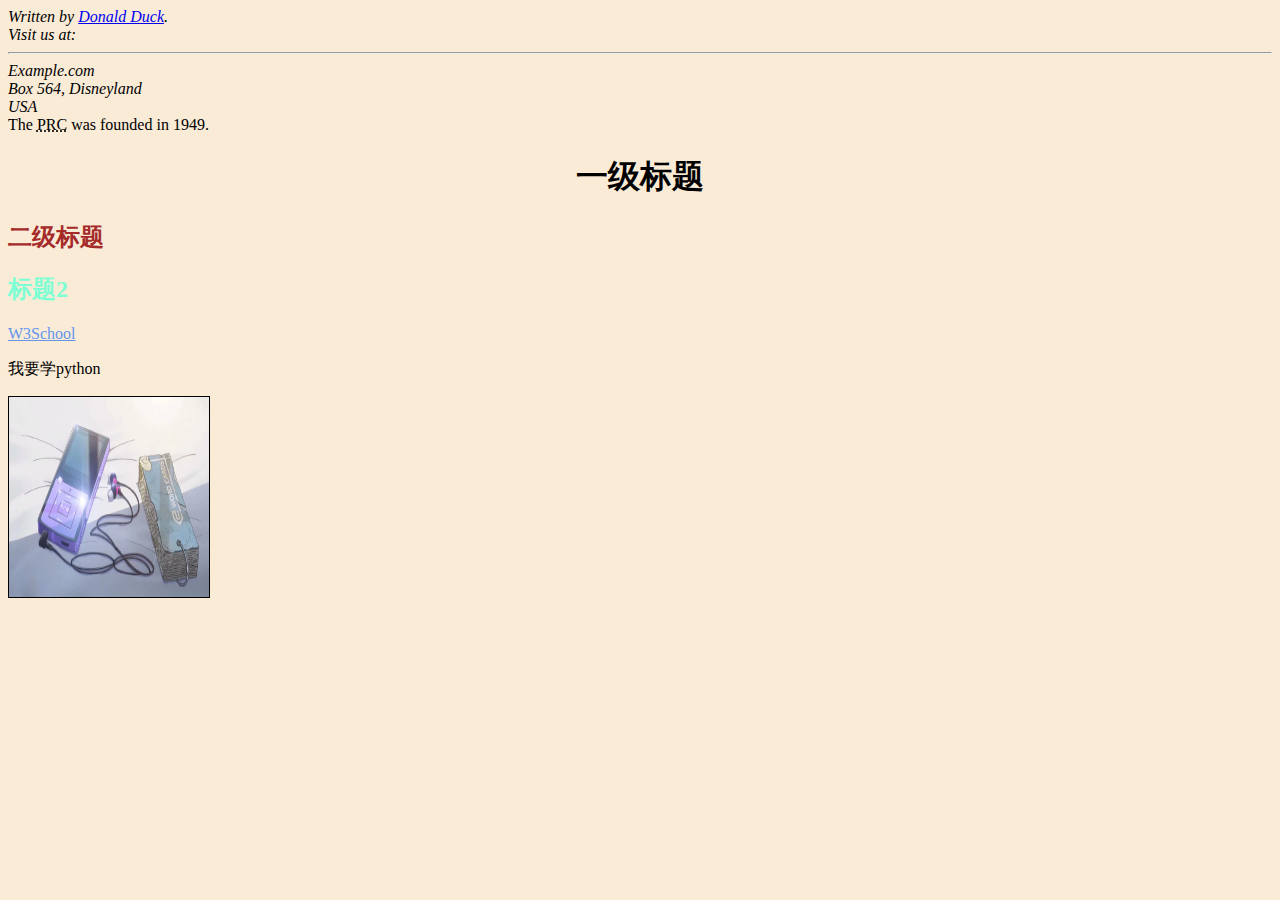
<file: Weblearning/index.html>
<!DOCTYPE html>
<html lang="en">
<head>
    <meta charset="UTF-8">
    <title>HTML基础</title>
    <link rel="stylesheet" type="text/css" href="mystyle.css">
    <style type="text/css">
        h2{
            color: brown;
        }
    </style>
</head>
    <! 这是一段注释-->
<body bgcolor="#faebd7">
    <address>
        Written by <a href="mailto:webmaster@example.com">Donald Duck</a>.<br>
        Visit us at:<br>
        <hr />
        Example.com<br>
        Box 564, Disneyland<br>
        USA
    </address>
    The <abbr title="People's Republic of China">PRC</abbr> was founded in 1949.
    <h1 align="center">一级标题</h1>
    <h2>二级标题</h2>
    <h2 style="color: aquamarine;">标题2</h2>
    <a href="http://www.w3school.com.cn" target="_blank" style="color: cornflowerblue">W3School</a>
    <p>我要学python</p>
    <img src="images/imag.jpg" alt="图片丢失" border="1" width="200" height="200">
</body>
</html>
</file>
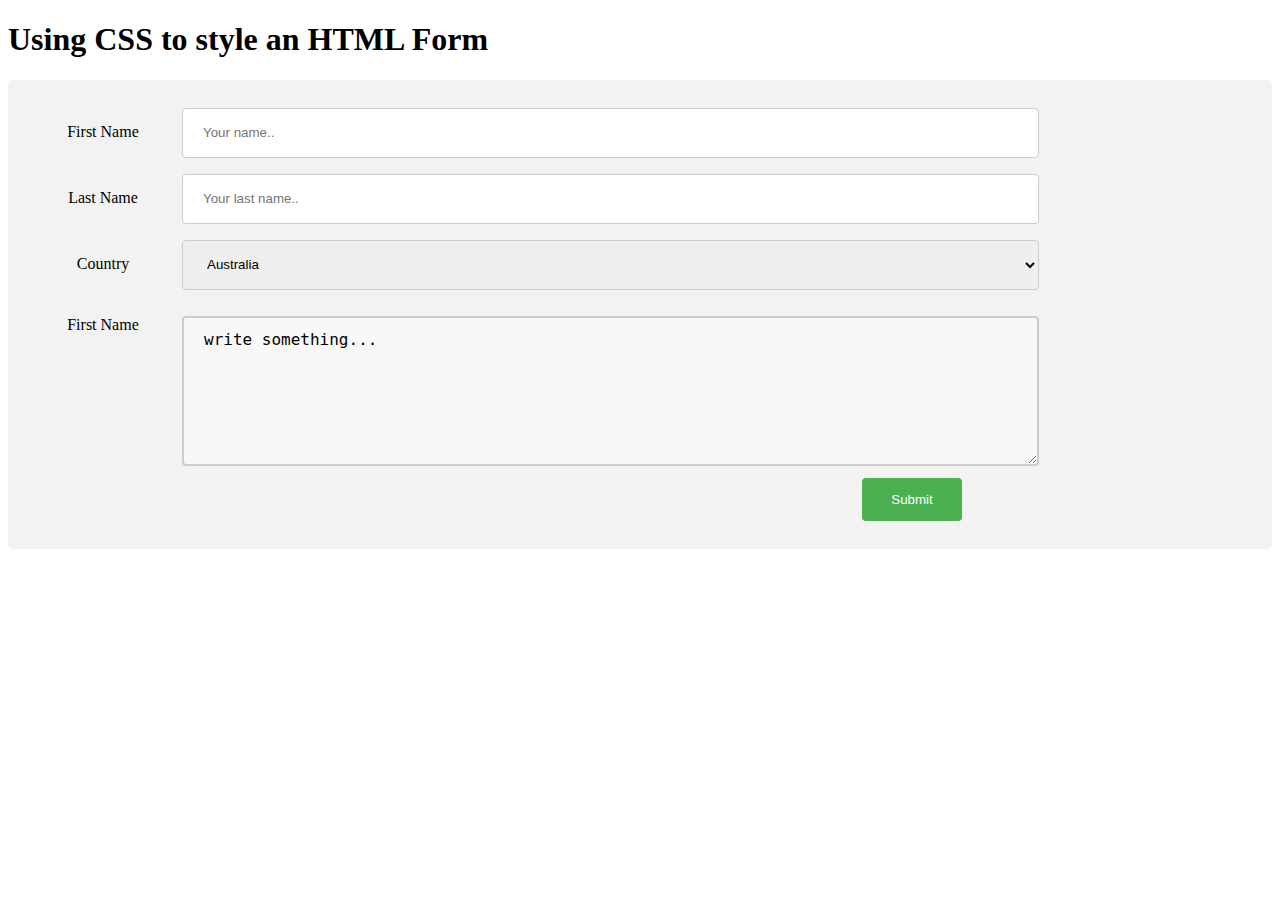
<file: Weblearning/demo01.html>
<!DOCTYPE html>
<html lang="en">
<head>
    <meta charset="UTF-8">
    <title>Title</title>
    <style>
        .container{
            overflow: hidden;
        }
        input[type=text], select {
            width: 70%;
            padding: 12px 20px;
            margin: 8px 0;
            display: inline-block;
            border: 1px solid #ccc;
            border-radius: 4px;
            box-sizing: border-box;
            height: 50px;
        }

        input[type=submit] {
            background-color: #4CAF50;
            color: white;
            padding: 14px 20px;
            margin: 8px 290px;
            border: none;
            border-radius: 4px;
            cursor: pointer;
            width: 100px;
            float: right;
        }

        input[type=submit]:hover {
            background-color: #45a049;
        }

        div {
            border-radius: 5px;
            background-color: #f2f2f2;
            padding: 20px;
        }

        label{
            cursor: pointer;
            height: 50px;
            display: inline-block;
            line-height: 50px;
            text-align: center;
            width: 150px;
        }

        textarea {
            width: 70%;
            height: 150px;
            padding: 12px 20px;
            box-sizing: border-box;
            border: 2px solid #ccc;
            border-radius: 4px;
            background-color: #f8f8f8;
            font-size: 16px;

        }
        .texta{
            cursor: pointer;
            height: 50px;
            display: inline-block;
            text-align: center;
            width: 150px;
            vertical-align: top;
        }
    </style>
</head>
<body>
    <h1>Using CSS to style an HTML Form</h1>

    <div class="container">
        <form action="/action_page.php">
            <label for="fname">First Name</label>
            <input type="text" id="fname" name="firstname" placeholder="Your name..">
            <br>
            <label for="lname">Last Name</label>
            <input type="text" id="lname" name="lastname" placeholder="Your last name..">
            <br>
            <label for="country">Country</label>
            <select id="country" name="country">
                <option value="australia">Australia</option>
                <option value="canada">China</option>
                <option value="usa">USA</option>
            </select>
            <br>
            <br>
            <span class="texta">First Name</span>
            <textarea class="textarea">write something...</textarea>
            <br>
            <input type="submit" value="Submit">
        </form>
    </div>

</body>
</html>
</file>
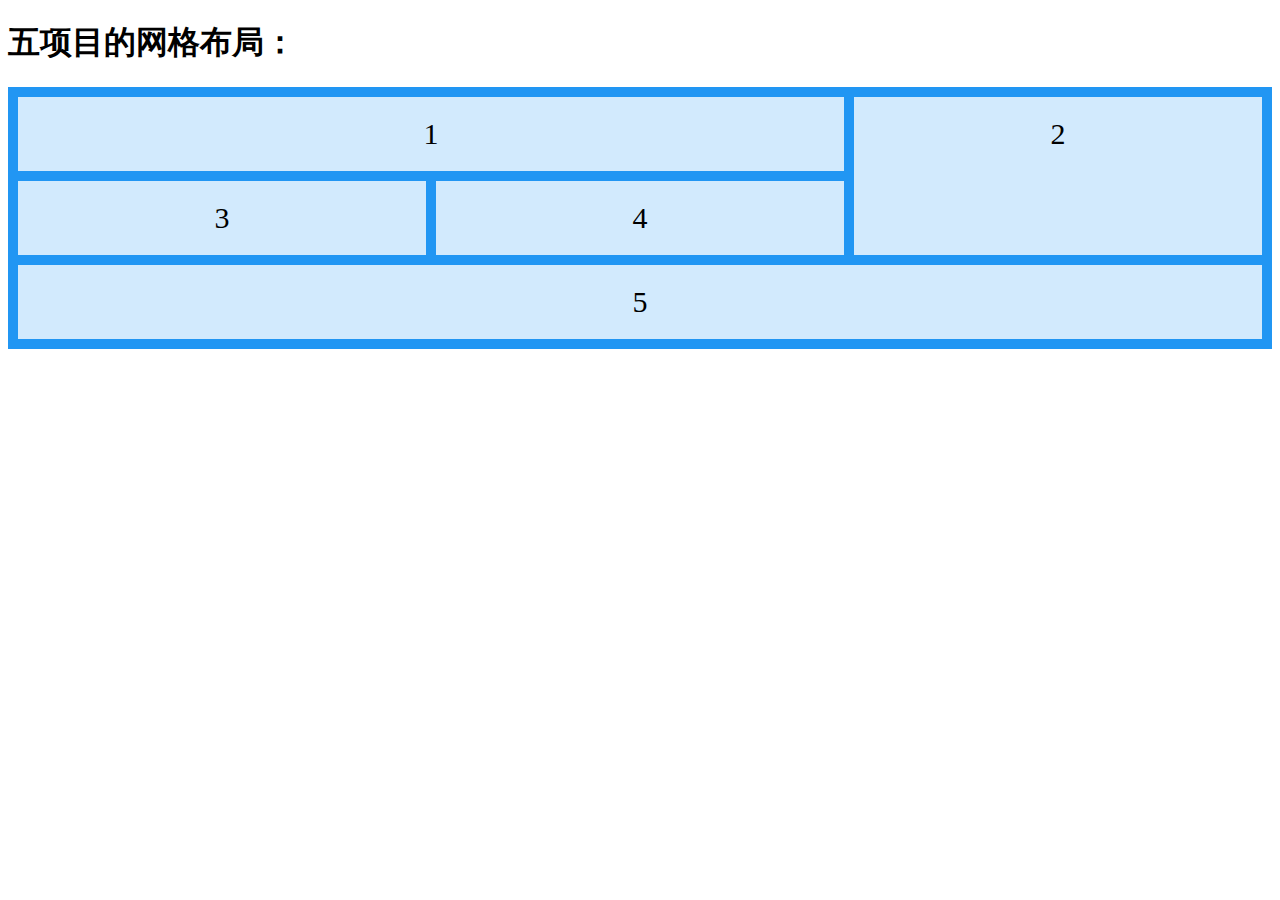
<file: Weblearning/demo02.html>
<!DOCTYPE html>
<html lang="en">
<head>
    <meta charset="UTF-8">
    <title>Title</title>
    <style>
        .grid-container {
            display: grid;
            grid-template-columns: auto auto auto;
            grid-gap: 10px;
            background-color: #2196F3;
            padding: 10px;
        }

        .grid-container > div {
            background-color: rgba(255, 255, 255, 0.8);
            text-align: center;
            padding: 20px 0;
            font-size: 30px;
        }

        .item1{
            grid-column-start: 1;
            grid-column-end: 3;
        }
        .item2{
            grid-column-start: 3;
            grid-column-end: 4;
            grid-row-start: 1;
            grid-row-end: 3;
        }
        .item5{
            grid-column-start: 1;
            grid-column-end: 4;
        }
    </style>
</head>
<body>
    <h1>五项目的网格布局：</h1>

    <div class="grid-container">
        <div class="grid-item item1">1</div>
        <div class="grid-item item2">2</div>
        <div class="grid-item item3">3</div>
        <div class="grid-item item4">4</div>
        <div class="grid-item item5">5</div>
    </div>
</body>
</html>
</file>
<file: Weblearning/mystyle.css>
h1.exp{
    color: blue;
}
.exp{
    color: aqua;
}
</file>
